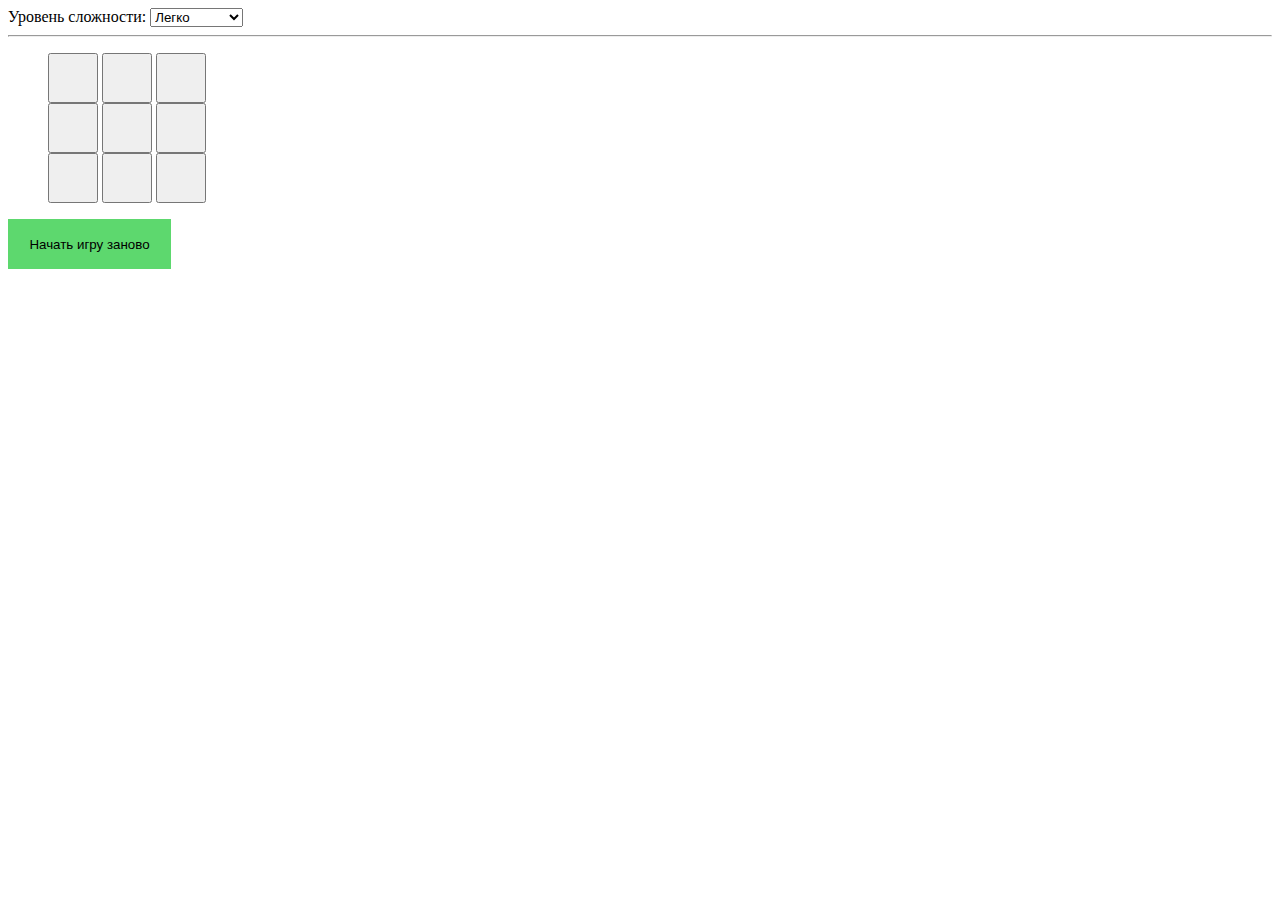
<file: index.html>
<!DOCTYPE html>
<html>
  <head>
    <title>Tic-tac-toe</title>
    <meta charset="utf-8" />
    <link href="experiments.css" rel="stylesheet" type="text/css" />
    <script src="src/kn.js"></script>
  </head>
  <body>
    <div id="game">
      <div id="knui">
        <div id="level">
          Уровень сложности:
          <select name="lvl"  id="lvl">
            <option  name="easy" >Легко</option>
            <option name="normal" >Нормально</option>
            <option name="difficfult" >Сложно</option>
          </select>
        </div><hr />
        <div id="gameui">
          <ul>
            <li><input type="button" onclick='game.mainProcess(this)' value=" " id="cell1" /></li>
            <li><input type="submit" onclick='game.mainProcess(this)' value=" " id="cell2" /></li>
            <li><input type="submit" onclick='game.mainProcess(this)' value=" " id="cell3" /></li>
            <li><input type="submit" onclick='game.mainProcess(this)' value=" " id="cell4" /></li>
            <li><input type="submit" onclick='game.mainProcess(this)' value=" " id="cell5" /></li>
            <li><input type="submit" onclick='game.mainProcess(this)' value=" " id="cell6" /></li>
            <li><input type="submit" onclick='game.mainProcess(this)' value=" " id="cell7" /></li>
            <li><input type="submit" onclick='game.mainProcess(this)' value=" " id="cell8" /></li>
            <li><input type="submit" onclick='game.mainProcess(this)' value=" " id="cell9" /></li>
          </ul>
          <button onclick="location.reload();">Начать игру заново</button>
        </div>
      </div>

    </div>

  </body>
</html>
</file>
<file: experiments.css>
#knui{
    width:100%;height: 100%;

}

#knui button{
    width:163px;
    border:0px;
    height:50px;
    background-color: #5dd86e;
    text-align: center;
}
#knui li {
    display:inline;
}
#knui ul{
    width:100%;
}
#gameblock{
    width:100px;
}

#gameui{
    width:200px;
}
#gameui > ul > li > input {
  width:50px;
  height:50px;
}
</file>
